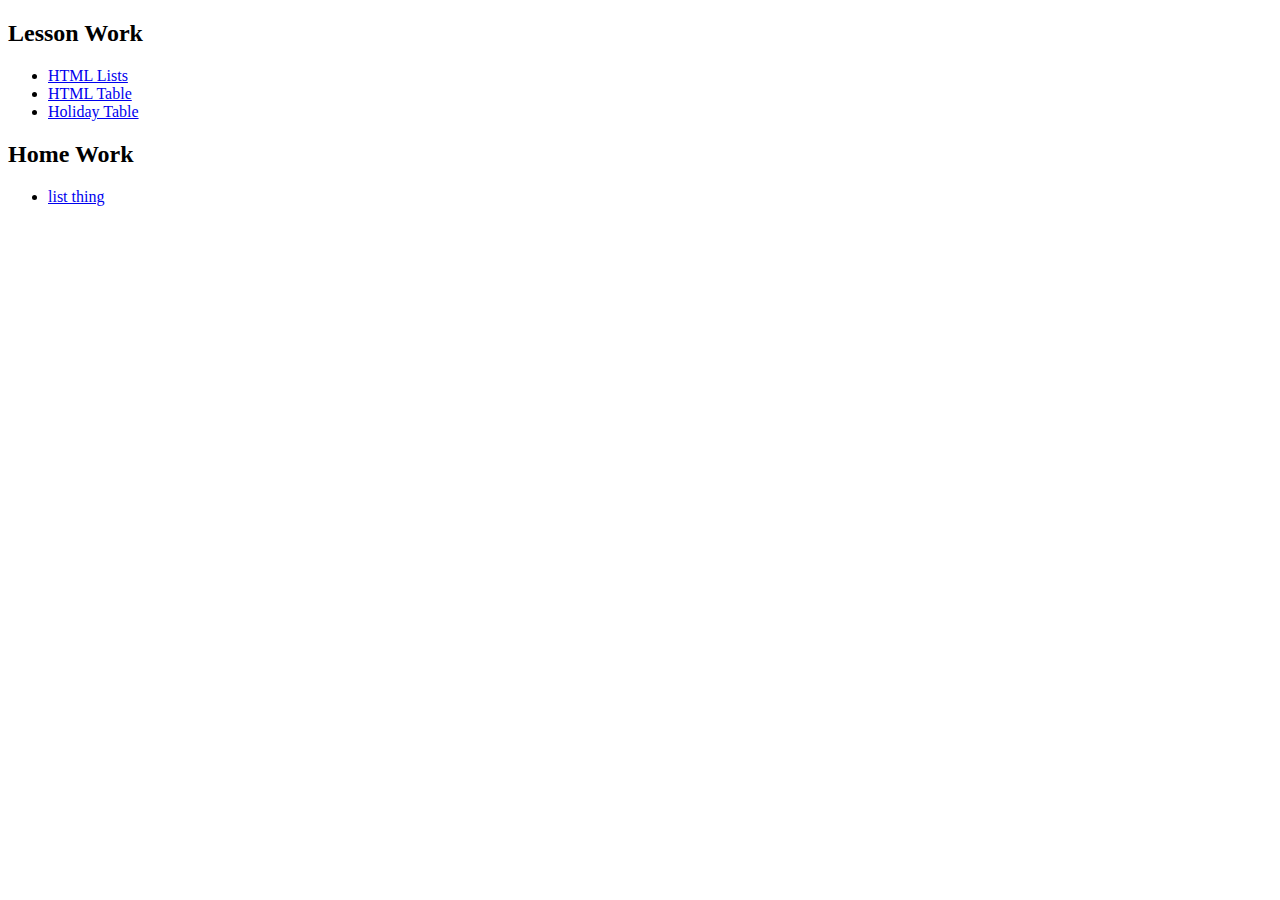
<file: index.html>
<!DOCTYPE html>
<html>
    <head>
        <meta charset ="UTF-8">
        <title>CIS Web Design | Site Portal</title>
    </head>
    <body>
        <h2>Lesson Work</h2>
        <ul>
            <li><a href="lists.html"> HTML Lists</a></li>
            <li><a href="tables.html">HTML Table</a></li>
            <li><a href="tableassign.html">Holiday Table</a></li>
        </ul>
        <h2>Home Work</h2>
        <ul>
            <li><a href="listthing.html"> list thing</a></li>
        </ul>
    </body>


</html>
</file>
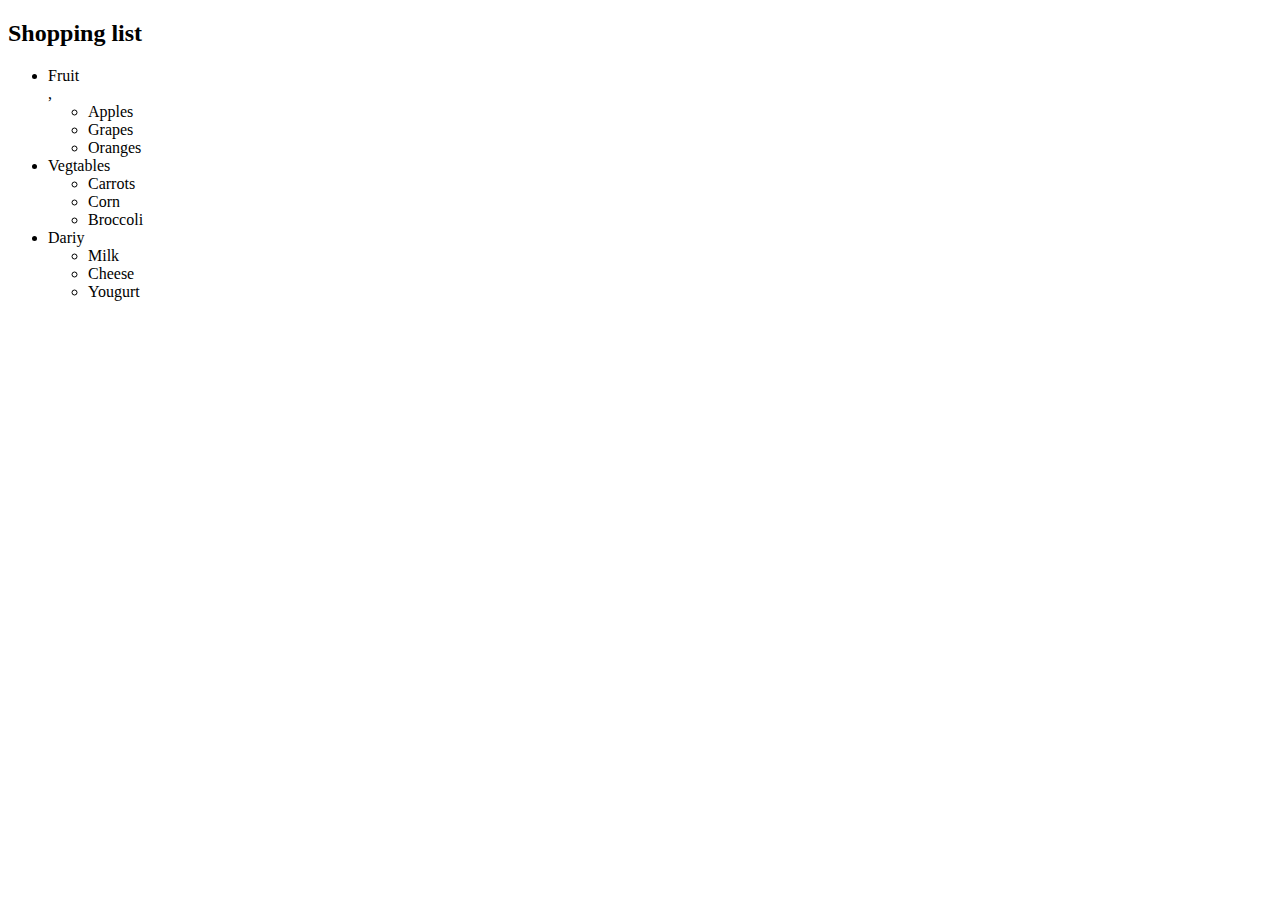
<file: Iistthing.html>
<!DOCTYPE html>
<html>
    <head>
        <meta charset ="UTF-8">
        <title>CIS Web Design | Html listthing</title>
    </head>
    <body>
        <h2>Shopping list</h2>
        <ul>
            <li>Fruit</li>,
                <ul>
                    <li>Apples</li>
                    <li>Grapes</li>
                    <li>Oranges</li>
                </ul>
            <li>Vegtables</li>
            <ul>
                <li>Carrots</li>
                <li>Corn</li>
                <li>Broccoli</li>
            </ul>
            <li>Dariy</li>
            <ul>
                <li>Milk</li>
                <li>Cheese</li>
                <li>Yougurt</li>
            </ul>
        </ul>
    </body>


</html>
</file>
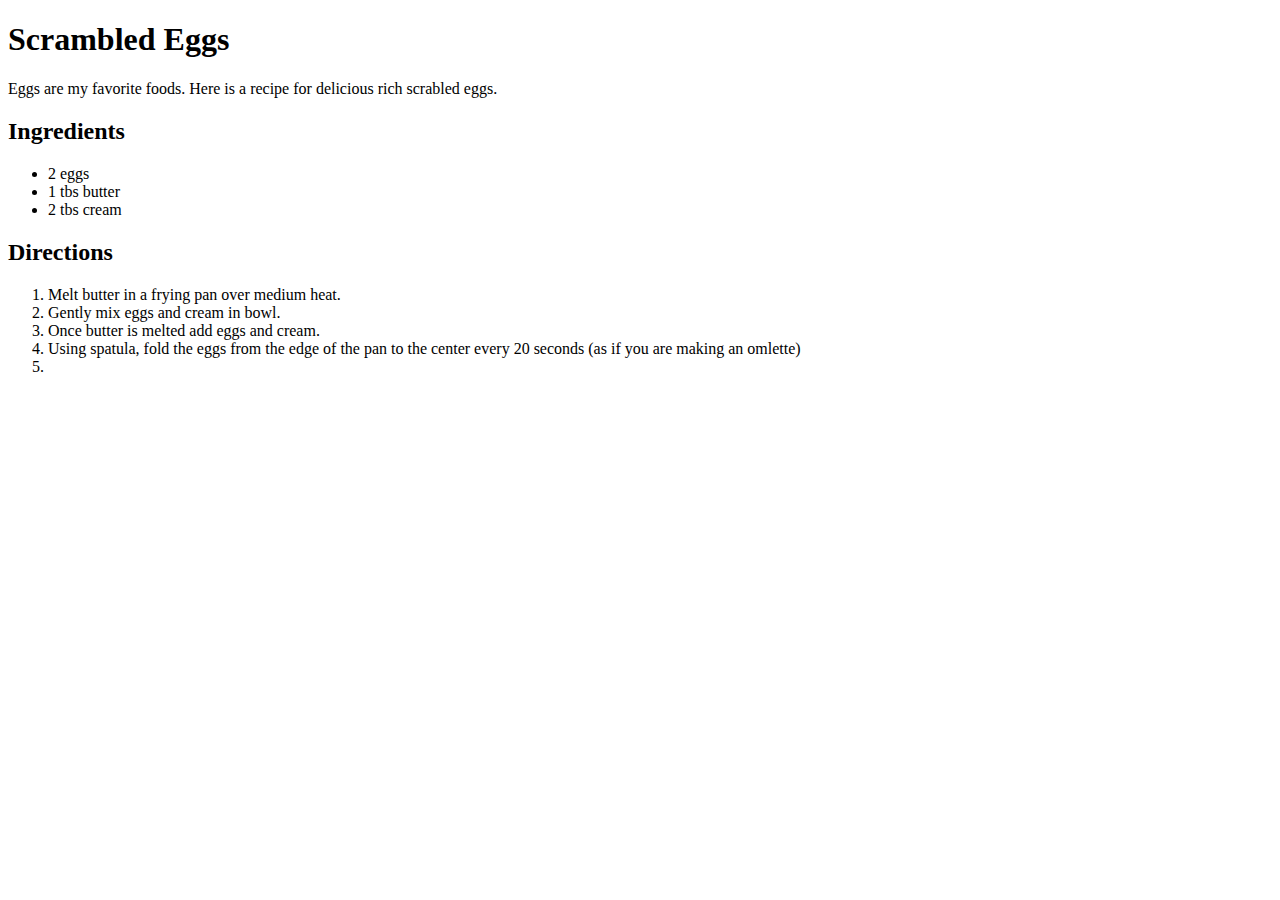
<file: lists.html>
<!DOCTYPE html>
<html>
    <head>
        <meta charset ="UTF-8">
        <title>CIS Web Design | HTML Lists</title>
    </head>
    <body>
        <h1>Scrambled Eggs</h1>
        <p>Eggs are my favorite foods. Here is a recipe for delicious rich scrabled eggs.</p>

        <h2>Ingredients</h2>
        <ul>
            <li>2 eggs </li>
            <li>1 tbs butter</li>
            <li>2 tbs cream</li>
        </ul>
        <h2>Directions</h2>
        <ol>
            <li>Melt butter in a frying pan over medium heat.</li>
            <li>Gently mix eggs and cream in bowl.</li>
            <li>Once butter is melted add eggs and cream.</li>
            <li>Using spatula, fold the eggs from the edge of the pan to the center every 20 seconds (as if you are making an omlette)</li>
            <li></li>
        </ol>
    </body>


</html>
</file>
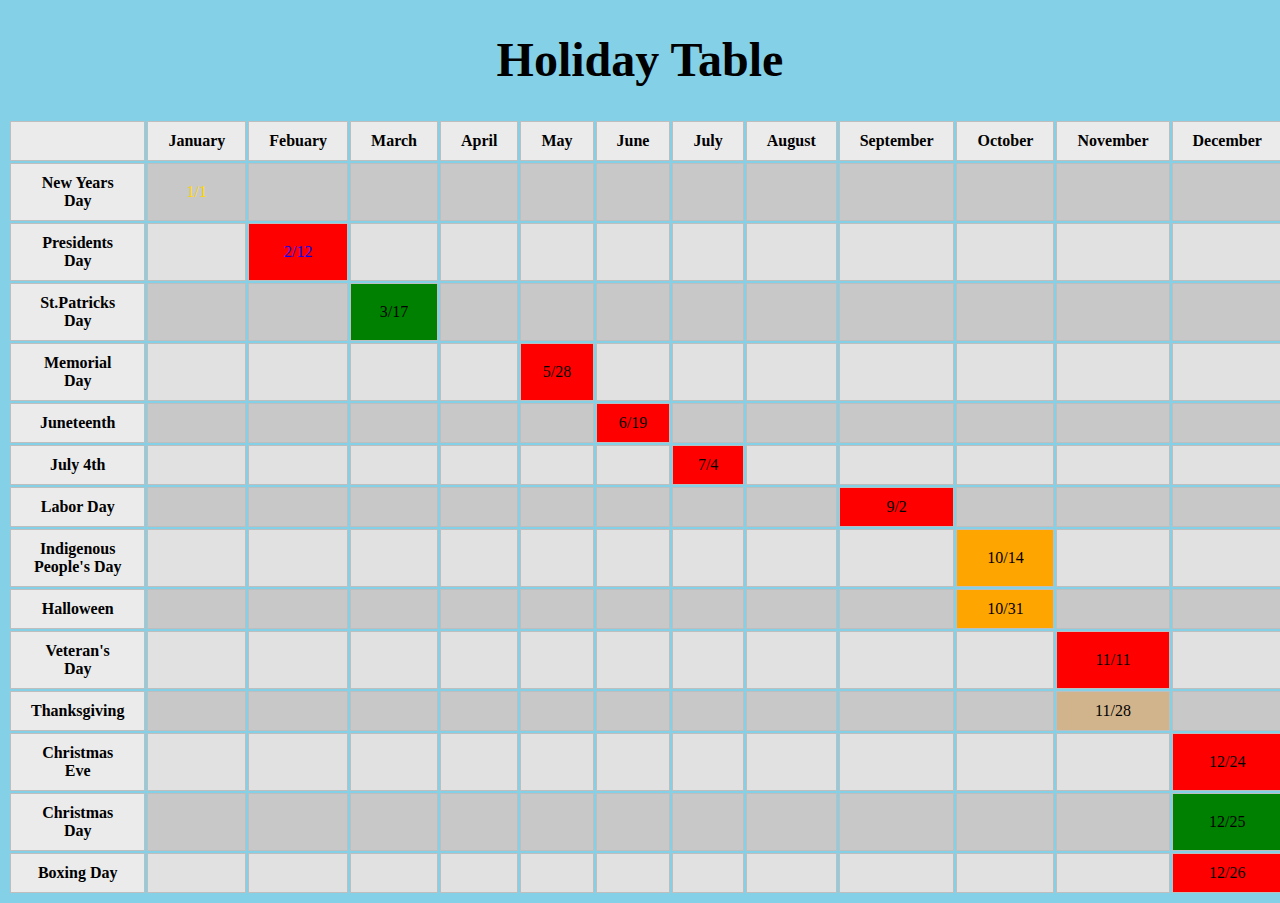
<file: tableassign.html>
<!DOCTYPE html>
<html>
    <head>
        <meta http-equiv="Content-Type" content="text/html;charset=UTF-8">
        <title>CIS Web Design | HTML tableassign</title>
        <link rel= "stylesheet" href ="css/styles.css">
    </head>
    <body>
        <h1>Holiday Table</h1>
        <table>
            <tr>
                <th></th>           
                <th>January</th>
                <th>Febuary</th>
                <th>March</th>
                <th>April</th>
                <th>May</th>
                <th>June</th>
                <th>July</th>
                <th>August</th>
                <th>September</th>
                <th>October</th>
                <th>November</th>
                <th>December</th>
            </tr>
            <tr>
                <th>New Years Day</th>
                <td style="color: gold;">1/1</td>
                <td></td>
                <td></td>
                <td></td>
                <td></td>
                <td></td>
                <td></td>
                <td></td>
                <td></td>
                <td></td>
                <td></td>
                <td></td>
            </tr>
            <tr>
                <th>Presidents Day</th>
                <td></td>
                <td style="background-color: red;color: blue;">2/12</td>
                <td></td>
                <td></td>
                <td></td>
                <td></td>
                <td></td>
                <td></td>
                <td></td>
                <td></td>
                <td></td>
                <td></td>

            </tr>
            <tr>
                <th>St.Patricks Day</th>
                <td></td>
                <td></td>
                <td style="background-color: green;">3/17</td>
                <td></td>
                <td></td>
                <td></td>
                <td></td>
                <td></td>
                <td></td>
                <td></td>
                <td></td>
                <td></td>
            </tr>
            <tr>
                <th>Memorial Day</th>
                <td></td>
                <td></td>
                <td></td>
                <td></td>
                <td style="background-color: red;">5/28</td>
                <td></td>
                <td></td>
                <td></td>
                <td></td>
                <td></td>
                <td></td>
                <td></td>
            </tr>
            <tr>
                <th>Juneteenth</th>
                <td></td>
                <td></td>
                <td></td>
                <td></td>
                <td></td>
                <td style="background-color: red;">6/19</td>
                <td></td>
                <td></td>
                <td></td>
                <td></td>
                <td></td>
                <td></td>
            </tr>
            <tr>
                <th>July 4th</th>
                <td></td>
                <td></td>
                <td></td>
                <td></td>
                <td></td>
                <td></td>
                <td style="background-color: red;">7/4</td>
                <td></td>
                <td></td>
                <td></td>
                <td></td>
                <td></td>
            </tr>
            <tr>
                <th>Labor Day</th>
                <td></td>
                <td></td>
                <td></td>
                <td></td>
                <td></td>
                <td></td>
                <td></td>
                <td></td>
                <td style="background-color: red;">9/2</td>
                <td></td>
                <td></td>
                <td></td>
            </tr>
            <tr>
                <th>Indigenous People's Day</th>
                <td></td>
                <td></td>
                <td></td>
                <td></td>
                <td></td>
                <td></td>
                <td></td>
                <td></td>
                <td></td>
                <td style="background-color: orange;">10/14</td>
                <td></td>
                <td></td>
            </tr>
            <tr>
                <th>Halloween</th>
                <td></td>
                <td></td>
                <td></td>
                <td></td>
                <td></td>
                <td></td>
                <td></td>
                <td></td>
                <td></td>
                <td style="background-color: orange;">10/31</td>
                <td></td>
                <td></td>
            </tr>
            <tr>
                <th>Veteran's Day</th>
                <td></td>
                <td></td>
                <td></td>
                <td></td>
                <td></td>
                <td></td>
                <td></td>
                <td></td>
                <td></td>
                <td></td>
                <td style="background-color:red;">11/11</td>
                <td></td>
            </tr>
            <tr>
                <th>Thanksgiving</th>
                <td></td>
                <td></td>
                <td></td>
                <td></td>
                <td></td>
                <td></td>
                <td></td>
                <td></td>
                <td></td>
                <td></td>
                <td style="background-color: tan;">11/28</td>
                <td></td>
            </tr>
            <tr>
                <th>Christmas Eve</th>
                <td></td>
                <td></td>
                <td></td>
                <td></td>
                <td></td>
                <td></td>
                <td></td>
                <td></td>
                <td></td>
                <td></td>
                <td></td>
                <td style="background-color: red;">12/24</td>
            </tr>
            <tr>
                <th>Christmas Day</th>
                <td></td>
                <td></td>
                <td></td>
                <td></td>
                <td></td>
                <td></td>
                <td></td>
                <td></td>
                <td></td>
                <td></td>
                <td></td>
                <td style="background-color: green;">12/25</td>
            </tr>
            <tr>
                <th>Boxing Day</th>
                <td></td>
                <td></td>
                <td></td>
                <td></td>
                <td></td>
                <td></td>
                <td></td>
                <td></td>
                <td></td>
                <td></td>
                <td></td>
                <td style="background-color: red;">12/26</td>
            </tr>

        </table>

    </body>
</html>
</file>
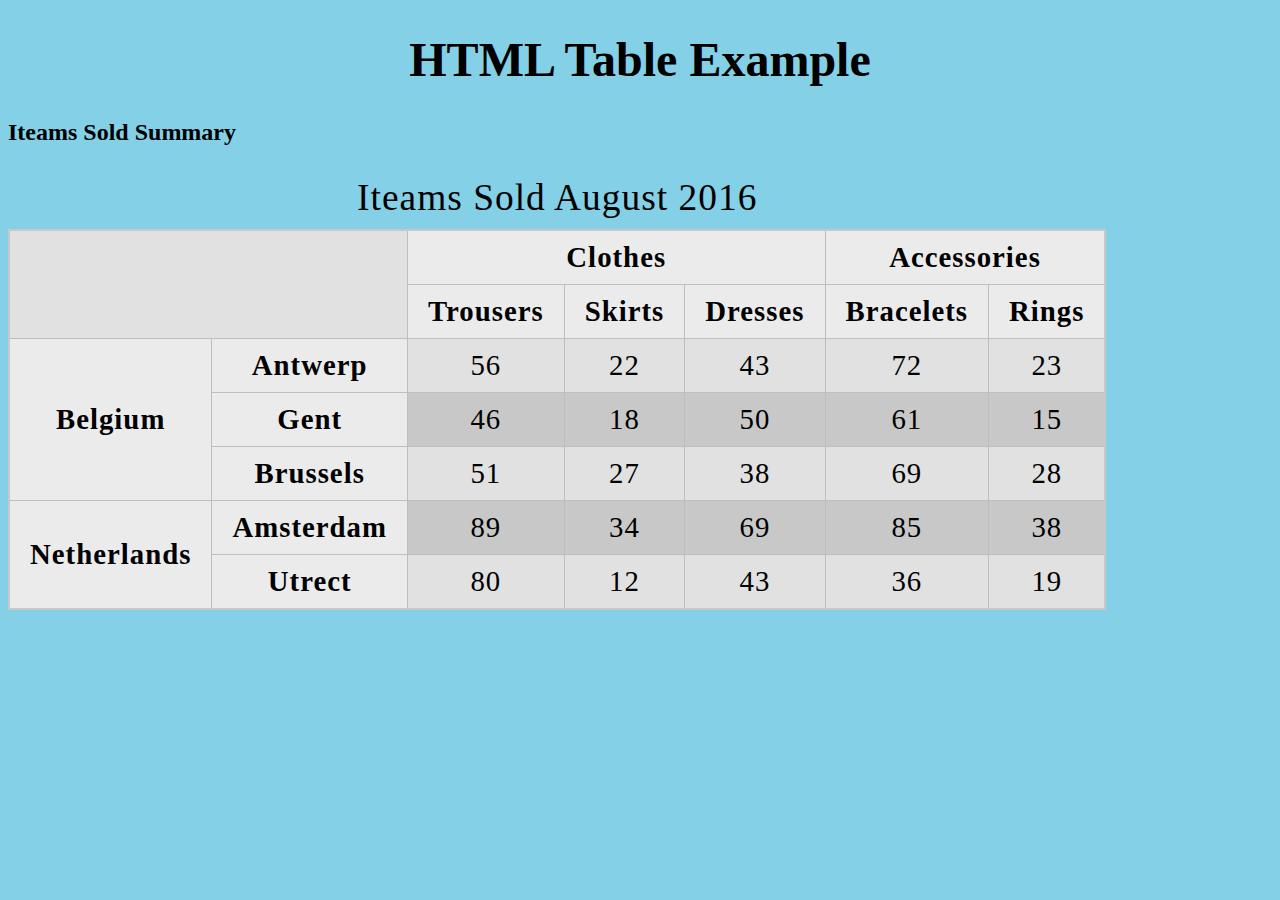
<file: tables.html>
<!DOCTYPE html>
<html style = "font-family:'Segoe UI', Tahoma, Geneva, Verdana, sans-serif sans-serif;">
<head>
    <meta http-equiv="Content-Type" content="text/html;charset=UTF-8">
    <title>CIS Web Design | HTML Tables</title>
    <link rel= "stylesheet" href ="css/styles.css">
    
</head>
<body>
    <h1>HTML Table Example</h1>
    <h2>Iteams Sold Summary</h2>

    <table style=" border-collapse: collapse; border: 2px solid rgb(200, 200, 200); letter-spacing: 1px;font-size: 1.8rem;">
        <thead>
        <caption>Iteams Sold August 2016</caption>
        <tr>
            <td colspan="2" rowspan="2"></td>
            <th colspan="3">Clothes</th>
            <th colspan="2">Accessories</th>
        </tr>
        <tr>
            <th>Trousers</th>
            <th>Skirts</th>
                <th>Dresses</th>
                <th>Bracelets</th>
                <th>Rings</th>
            </tr>
        </thead>
        <Tbody>
            <tr>
                <th rowspan="3">Belgium</th>
                <th>Antwerp</th>
                <td>56</td>
                <td>22</td>
                <td>43</td>
                <td>72</td>
                <td>23</td>
            </tr>
            <tr>
                <th>Gent</th>
                <td>46</td>
                <td>18</td>
                <td>50</td>
                <td>61</td>
                <td>15</td>
            </tr>
            <tr>
                <th>Brussels</th>
                <td>51</td>
                <td>27</td>
                <td>38</td>
                <td>69</td>
                <td>28</td>
            </tr>
            <tr>
                <th rowspan="2">Netherlands</th>
                <th>Amsterdam</th>
                <td>89</td>
                <td>34</td>
                <td>69</td>
                <td>85</td>
                <td>38</td>
            </tr>
            <tr>
                <th>Utrect</th>
                <td>80</td>
                <td>12</td>
                <td>43</td>
                <td>36</td>
                <td>19</td>
            </tr>
        </Tbody>
    </table>
</body>
</html>
</file>
<file: css/styles.css>
body{
    background-color: #18a7d288;
}
h1{
    font-size: 3em;
    text-align: center;
}

td,th {
    border: 1px solid rgb(190, 190, 190);
    padding: 10px 20px;
}

th {
    background-color: rgb(235, 235, 235);
}

td{
    text-align: center;
}

tr:nth-child(even) td{
    background-color: rgb(200,200,200);
}


tr:nth-child(odd) td{
    background-color: rgb(225,225,225);
}

caption{
    padding: 10px;
    font-size: 1.3em;
}
</file>
